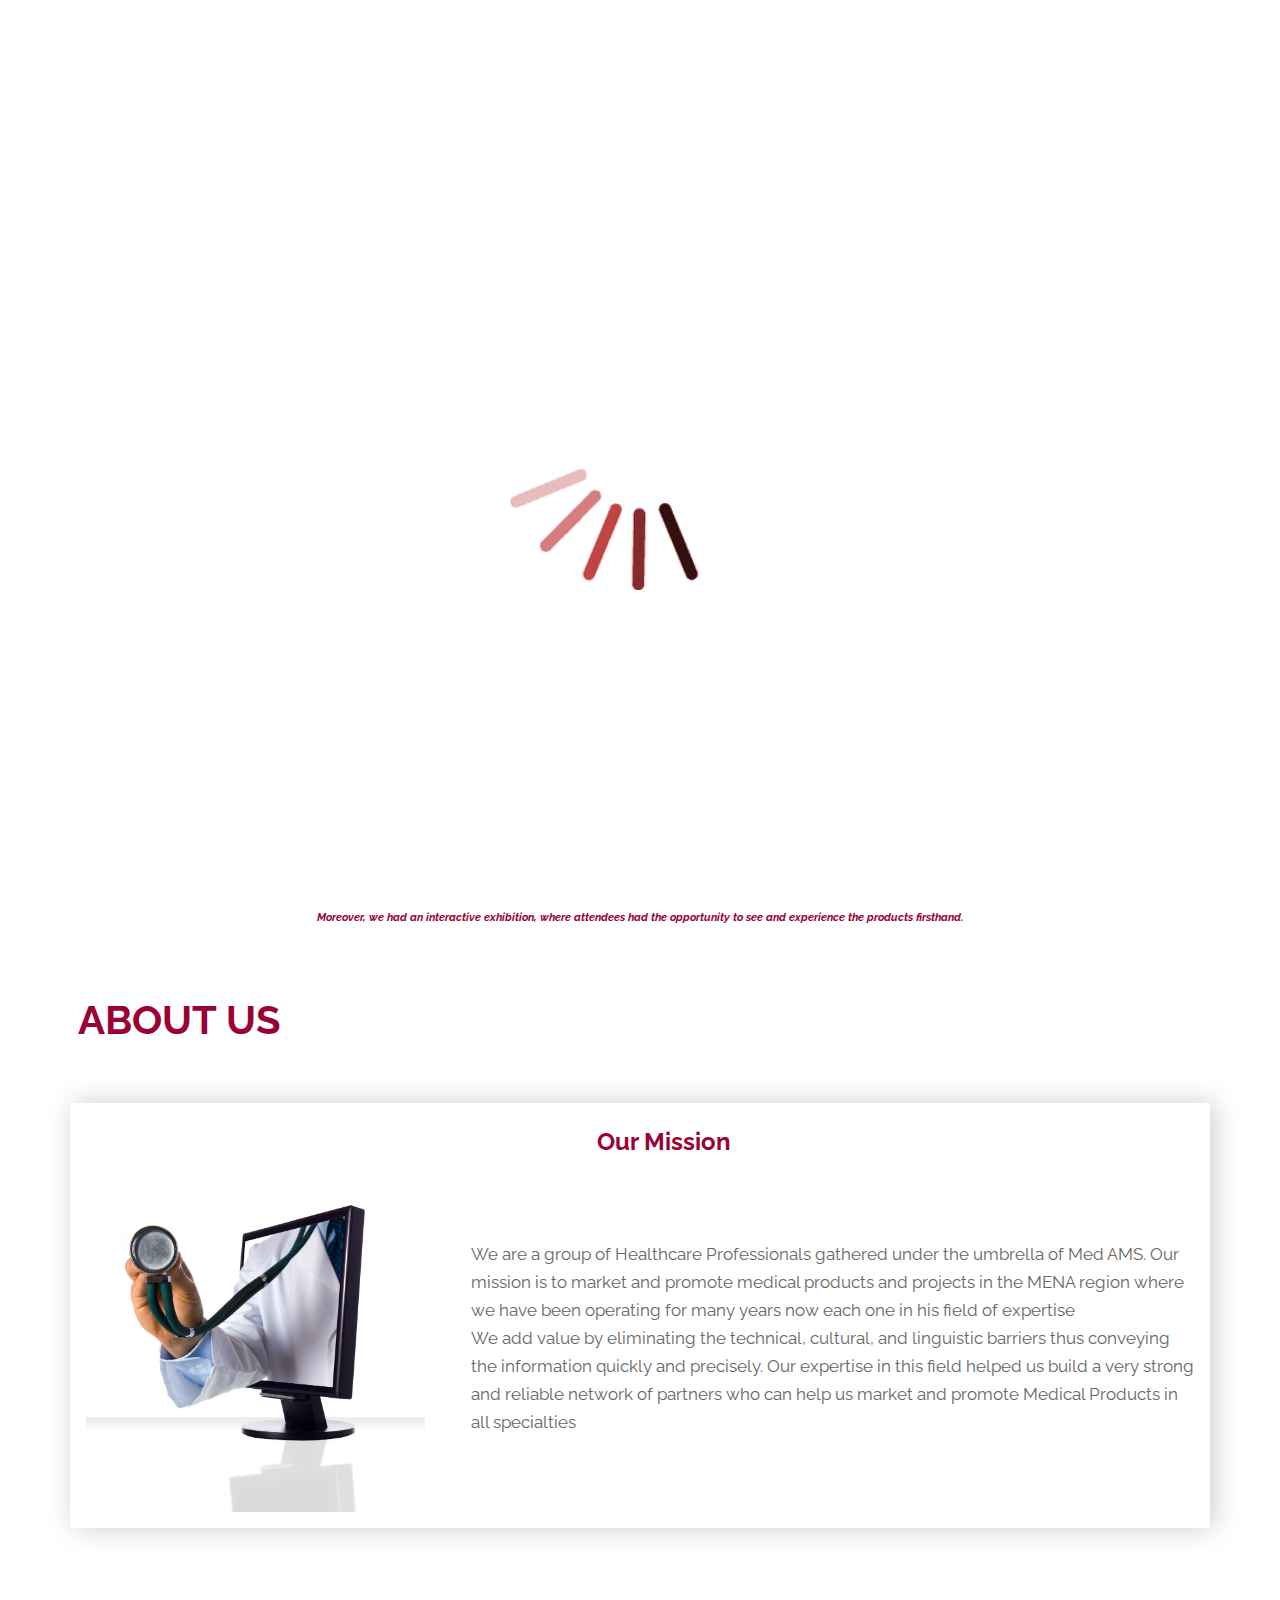
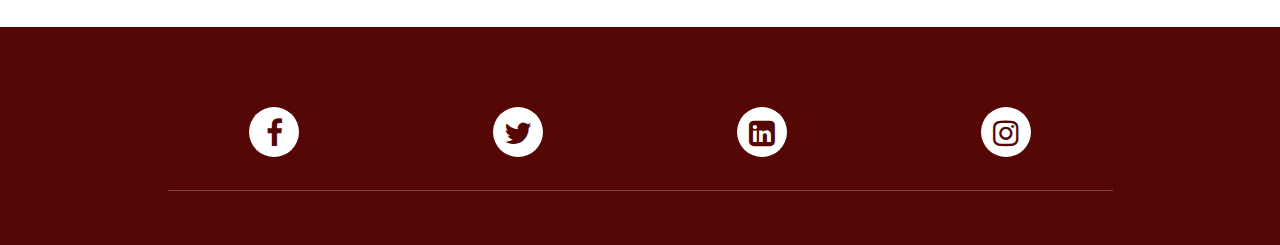
<file: index.html>
<!DOCTYPE html>
<html lang="en">
   <head>
      <meta charset="utf-8">
      <meta http-equiv="X-UA-Compatible" content="IE=edge">
      <meta name="viewport" content="width=device-width, initial-scale=1">
      <meta name="viewport" content="initial-scale=1, maximum-scale=1">
      <title>MedAMS</title>

      <link rel="shortcut icon" href="images/logo1.png" type="image/x-icon">
      <link rel="stylesheet" href="css/bootstrap.min.css">
      <link rel="stylesheet" href="css/style.css">
      <link rel="stylesheet" href="css/custom.css">
      <link rel="stylesheet" href="css/responsive.css">
      <link rel="stylesheet" href="css/animation.css">
      <link rel="stylesheet" href="https://cdnjs.cloudflare.com/ajax/libs/font-awesome/4.7.0/css/font-awesome.min.css">
   </head>
   <body class="main-layout">
      <div class="loader_bg">
         <div class="loader"><img src="images/loading.gif" alt=""/></div>
      </div>
      <div id="mySidepanel" class="sidepanel">
         <a href="javascript:void(0)" class="closebtn" onclick="closeNav()">×</a>
         <a href="./index.html">Home</a>
         <a href="./services.html">Services</a>
         <a href="./team.html">Team</a>
         <a href="./brands.html">Brands</a>
         <a href="./contact_us.html">Contact Us</a>
      </div>
      <header class="bg-white p-md-3">
         <div class="head-top">
            <div class="container-fluid">
               <div class="row">
                  <div class="col-3 my-auto">
                     <div class="logo p-md-2">
                        <a href="./index.html"><img src="images/logo1.png"></a>
                     </div>
                  </div>
                  <div class="col-9 my-auto">
                     <ul class="email text_align_right">
                        <li class="d_none"><a href="./index.html" class="color-custom custom-size">Home</a></li>
                        <li class="d_none"><a href="./services.html" class="color-custom custom-size">Services</a></li>
                        <li class="d_none"><a href="./team.html" class="color-custom custom-size">Team</a></li>
                        <li class="d_none"><a href="./brands.html" class="color-custom custom-size">Brands</a></li>
                        <li class="d_none"><a href="./contact_us.html" class="color-custom custom-size">Contact Us</a></li>
                        
                        <li> <button class="openbtn" onclick="openNav()"><img src="images/menu_btn.png" class="burger"></button></li>
                     </ul>
                  </div>
               </div>
            </div>
         </div>
      </header>
      <br><br><br><br>

      <div id="home" class="mx-auto">
         <div id="carouselExampleControls" class="carousel slide h-100" data-ride="carousel">
            <div class="carousel-inner h-100">
               <div class="carousel-item active h-100">
                  <img class="d-block slider-image h-100" src="images/img_20.jpg" alt="First slide">
               </div>
               <div class="carousel-item h-100">
                  <img class="d-block slider-image h-100" src="images/img_21.jpg" alt="Second slide">
               </div>
               <div class="carousel-item h-100">
                  <img class="d-block slider-image h-100" src="images/img_22.jpg" alt="Second slide">
               </div>
               <div class="carousel-item h-100">
                  <img class="d-block slider-image h-100" src="images/img_23.jpg" alt="Second slide">
               </div>
               <div class="carousel-item h-100">
                  <img class="d-block slider-image h-100" src="images/img_24.jpg" alt="Second slide">
               </div>
               <div class="carousel-item h-100">
                 <img class="d-block slider-image h-100" src="images/img_25.jpg" alt="Second slide">
               </div>
               <div class="carousel-item h-100">
                 <img class="d-block slider-image h-100" src="images/img_26.jpg" alt="Second slide">
               </div>
               <div class="carousel-item h-100">
                 <img class="d-block slider-image h-100" src="images/img_27.jpg" alt="Second slide">
               </div>
               <div class="carousel-item h-100">
                  <img class="d-block slider-image h-100" src="images/img_28.jpg" alt="Third slide">
               </div>
            </div>
            <a class="carousel-control-prev" href="#carouselExampleControls" role="button" data-slide="prev">
              <span class="carousel-control-prev-icon" aria-hidden="true"></span>
              <span class="sr-only">Previous</span>
            </a>
            <a class="carousel-control-next" href="#carouselExampleControls" role="button" data-slide="next">
              <span class="carousel-control-next-icon" aria-hidden="true"></span>
              <span class="sr-only">Next</span>
            </a>
          </div>
      </div>
      
      <div class="p-2 mt-4 text-center w-70 mx-auto">
         <p class="font-italic color-custom custom-font-size">
            On Friday, February <sup>24th</sup> 2023, a launching event for REJOIN was held at the “Hotel Le Gabriel- Achrafieh”. The event was a resounding success, and we were delighted to have shared the latest innovations and advancements in Sports Medicine. <br>
            During the event, we launched the latest REJOIN instruments and implants. We also had Dr. Ziad Noun and Dr. Mohamad Nasser Eddine as speakers who discussed the latest trends in injuries in both Shoulders and Knees. They shared their experiences and insights and provided valuable information on the future of healthcare. Our panel discussions were lively and informative, and we received excellent feedback from attendees.<br>
            Moreover, we had an interactive exhibition, where attendees had the opportunity to see and experience the products firsthand.<br>
         </p>
      </div>

      <div id="contact_us" class="about top_layer m-5">
         <div class="container">
            <div class="row">
               <div class="col-sm-12">
                  <div class="titlepage">
                     <h2 class="color-custom mx-2 animate pop delay-0">About Us</h2>
                  </div>
               </div>
               <div class=" col-sm-12">
                  <div class="about_box animate pop delay-2 p-0">
                     <div class="bg_white p-2">
                        <h1 class="color-custom text-center ml-md-5 mt-3">Our Mission</h1>
                        <div class="row">
                           <div class="col-md-4">
                              <img src="images/img16.jpg" alt="#" class="img-fluid p-2 w-100 h-auto"/>
                           </div>
                           <div class="col-md-8 my-auto">
                              <p class="text-left p-2">
                                 We are a group of Healthcare Professionals gathered under the umbrella of Med AMS. Our mission is to market and promote medical
                                 products and projects in the MENA region where we have been operating for many years now each one in his field of expertise
                                 <br> We add value by eliminating the technical, cultural, and linguistic barriers thus conveying the information quickly and precisely.
                                 Our expertise in this field helped us build a very strong and reliable network of partners who can help us market and promote Medical
                                 Products in all specialties
                              </p>
                           </div>
                        </div>
                     </div>
                  </div>
               </div>
            </div>
         </div>
      </div> <br><br>
      <!-- end six_box-->
      
      <footer>
         <div class="footer">
            <div class="container">
               <div class="row">
                  <div class="col-md-10 offset-md-1">
                     <ul class="social_icon text_align_center">
                        <li> <a href="#"><i class="fa fa-facebook-f"></i></a></li>
                        <li> <a href="#"><i class="fa fa-twitter"></i></a></li>
                        <li> <a href="#"><i class="fa fa-linkedin-square" aria-hidden="true"></i></a></li>
                        <li> <a href="#"><i class="fa fa-instagram" aria-hidden="true"></i></a></li>
                     </ul>
                  </div>
               </div>
            </div>
         </div>
      </footer>
      <!-- end footer -->
      <!-- Javascript files-->
      <script src="js/jquery.min.js"></script>
      <script src="js/bootstrap.bundle.min.js"></script>
      <script src="js/custom.js"></script>
      <script src="js/jquery-3.0.0.min.js"></script>
   </body>
</html>
</file>
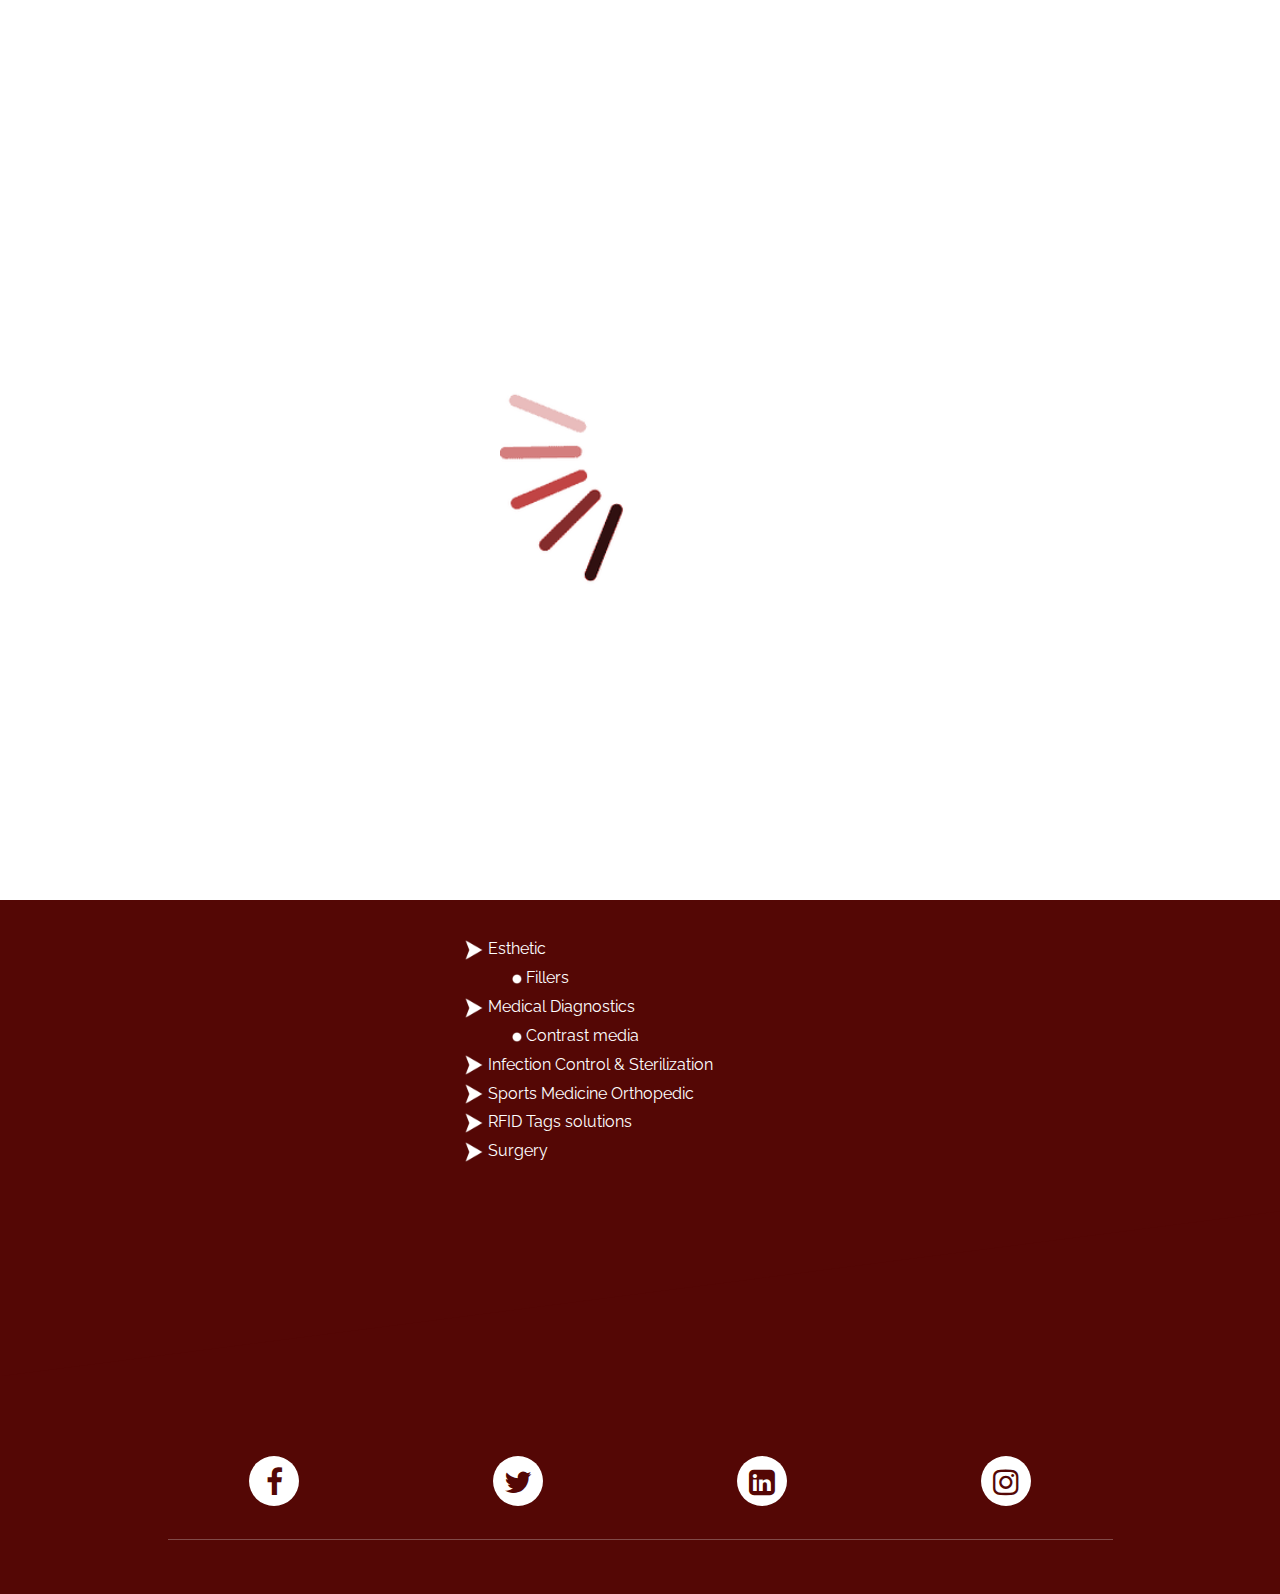
<file: services.html>
<!DOCTYPE html>
<html lang="en">
   <head>
      <meta charset="utf-8">
      <meta http-equiv="X-UA-Compatible" content="IE=edge">
      <meta name="viewport" content="width=device-width, initial-scale=1">
      <meta name="viewport" content="initial-scale=1, maximum-scale=1">
      <title>MedAMS</title>

      <link rel="shortcut icon" href="images/logo1.png" type="image/x-icon">
      <link rel="stylesheet" href="css/bootstrap.min.css">
      <link rel="stylesheet" href="css/style.css">
      <link rel="stylesheet" href="css/custom.css">
      <link rel="stylesheet" href="css/responsive.css">
      <link rel="stylesheet" href="css/animation.css">
      <link rel="stylesheet" href="https://cdnjs.cloudflare.com/ajax/libs/font-awesome/4.7.0/css/font-awesome.min.css">
   </head>
   <body class="main-layout bg-maroon">
      <div class="loader_bg">
         <div class="loader"><img src="images/loading.gif" alt=""/></div>
      </div>
      <div id="mySidepanel" class="sidepanel">
         <a href="javascript:void(0)" class="closebtn" onclick="closeNav()">×</a>
         <a href="./index.html">Home</a>
         <a href="./services.html">Services</a>
         <a href="./team.html">Team</a>
         <a href="./brands.html">Brands</a>
         <a href="./contact_us.html">Contact Us</a>
      </div>
      <header class="bg-white p-md-3">
         <div class="head-top">
            <div class="container-fluid">
               <div class="row">
                  <div class="col-3 my-auto">
                     <div class="logo p-md-2">
                        <a href="./index.html"><img src="images/logo1.png"></a>
                     </div>
                  </div>
                  <div class="col-9 my-auto">
                     <ul class="email text_align_right">
                        <li class="d_none"><a href="./index.html" class="color-custom custom-size">Home</a></li>
                        <li class="d_none"><a href="./services.html" class="color-custom custom-size">Services</a></li>
                        <li class="d_none"><a href="./team.html" class="color-custom custom-size">Team</a></li>
                        <li class="d_none"><a href="./brands.html" class="color-custom custom-size">Brands</a></li>
                        <li class="d_none"><a href="./contact_us.html" class="color-custom custom-size">Contact Us</a></li>
                        
                        <li> <button class="openbtn" onclick="openNav()"><img src="images/menu_btn.png" class="burger"></button></li>
                     </ul>
                  </div>
               </div>
            </div>
         </div>
      </header>

      <!-- building -->
      <div class="building bg-maroon">
         <div class="container">
            <div class="row">
               <div class="col-md-12">
                  <div class="titlepage color-black">
                     <h2 class="text-white text-center my-5 animate pop delay-0">Services</h2>
                     <div class="row">
                        <div class="col-md-6 p-2">
                           <ul class="text-white animate pop delay-2">
                              <li class="my-2"><img src="images/arrow.png" alt="" class="m-1 arrow"> Market Assessment MENA & North Africa region</li>
                              <li class="my-2"><img src="images/arrow.png" alt="" class="m-1 arrow">Identifying territory needs of cutting-edge and innovative products/solutions</li>
                              <li class="my-2"><img src="images/arrow.png" alt="" class="m-1 arrow">Creating long term partnerships with Suppliers</li>
                              <li class="my-2"><img src="images/arrow.png" alt="" class="m-1 arrow">Setting up jointly with SUPPLIER marketing strategies/market development</li>
                              <li class="my-2"><img src="images/arrow.png" alt="" class="m-1 arrow">Continuous Field sales visits in the territory</li>
                              <li class="my-2"><img src="images/arrow.png" alt="" class="m-1 arrow">Advising on shipping products and credit collection</li>
                              <li class="my-2"><img src="images/arrow.png" alt="" class="m-1 arrow">Product training sessions and seminars; educational activities & workshops</li>
                              <li class="my-2"><img src="images/arrow.png" alt="" class="m-1 arrow">Assistance in Regulatory Affairs</li>
                              <li class="my-2"><img src="images/arrow.png" alt="" class="m-1 arrow">Projects Implementation</li>
                           </ul>   
                        </div>
                        <div class="col-md-6">
                           <ul class="text-white animate pop delay-2">
                              <li class="my-2"><img src="images/arrow.png" alt="" class="m-1 arrow">Dialysis Center of Excellence set up complete project & medical management in Cyprus:</li>
                              <ul class="mx-5">
                                 <li><img src="images/bullet.png" alt="" class="m-1 bullet">Infrastructure</li>
                                 <li><img src="images/bullet.png" alt="" class="m-1 bullet">Implementation of standard operating procedures</li>
                                 <li><img src="images/bullet.png" alt="" class="m-1 bullet">Medical Equipment purchase</li>
                                 <li><img src="images/bullet.png" alt="" class="m-1 bullet">Recruitment of needed resources</li>
                                 <li><img src="images/bullet.png" alt="" class="m-1 bullet">Operations & Management of the Center</li>
                              </ul>
                              <li class="my-2"><img src="images/arrow.png" alt="" class="m-1 arrow">Expertise in set up IVF Center Of Excellence, Catheterization Labs, Open Heart & Chemotherapy Units</li>
                              <li class="my-2"><img src="images/arrow.png" alt="" class="m-1 arrow">Turnkey projects with medical consultancy : Hospitals, stand-alone centers,…</li>
                           </ul>
                        </div>
                     </div>
                     <br><br>
                     <h2 class="text-white text-center my-5 animate pop delay-0">Therapeutic lines coverage</h2>
                     <div class="row">
                        <div class="offset-md-4 col-md-4">
                           <ul class="text-white animate pop delay-2">
                              <li><img src="images/arrow.png" alt="" class="m-1 arrow">Esthetic</li>
                              <ul class="mx-5">
                                 <li><img src="images/bullet.png" alt="" class="m-1 bullet">Fillers</li>
                              </ul>
                              <li><img src="images/arrow.png" alt="" class="m-1 arrow">Medical Diagnostics</li>
                              <ul class="mx-5">
                                 <li><img src="images/bullet.png" alt="" class="m-1 bullet">Contrast media</li>
                              </ul>
                              <li><img src="images/arrow.png" alt="" class="m-1 arrow">Infection Control & Sterilization</li>
                              <li><img src="images/arrow.png" alt="" class="m-1 arrow">Sports Medicine Orthopedic</li>
                              <li><img src="images/arrow.png" alt="" class="m-1 arrow">RFID Tags solutions</li>
                              <li><img src="images/arrow.png" alt="" class="m-1 arrow">Surgery</li>
                           </ul>
                        </div>
                     </div>
                  </div>
               </div>
            </div>
         </div>
      </div>
      <!-- end building -->
      
      <footer>
         <div class="footer">
            <div class="container">
               <div class="row">
                  <div class="col-md-10 offset-md-1">
                     <ul class="social_icon text_align_center">
                        <li> <a href="#"><i class="fa fa-facebook-f"></i></a></li>
                        <li> <a href="#"><i class="fa fa-twitter"></i></a></li>
                        <li> <a href="#"><i class="fa fa-linkedin-square" aria-hidden="true"></i></a></li>
                        <li> <a href="#"><i class="fa fa-instagram" aria-hidden="true"></i></a></li>
                     </ul>
                  </div>
               </div>
            </div>
         </div>
      </footer>
      <!-- end footer -->
      <!-- Javascript files-->
      <script src="js/jquery.min.js"></script>
      <script src="js/bootstrap.bundle.min.js"></script>
      <script src="js/custom.js"></script>
      <script src="js/jquery-3.0.0.min.js"></script>
   </body>
</html>
</file>
<file: css/style.css>
/*--------------------------------------------------------------------- File Name: style.css ---------------------------------------------------------------------*/


/*--------------------------------------------------------------------- import Fonts ---------------------------------------------------------------------*/

@import url('https://fonts.googleapis.com/css?family=Rajdhani:300,400,500,600,700');
@import url('https://fonts.googleapis.com/css?family=Poppins:100,100i,200,200i,300,300i,400,400i,500,500i,600,600i,700,700i,800,800i,900,900i');
@import url('https://fonts.googleapis.com/css?family=Raleway:100,100i,200,200i,300,300i,400,400i,500,500i,600,600i,700,700i,800,800i,900,900i');

/*--------------------------------------------------------------------- import Files ---------------------------------------------------------------------*/

@import url(font-awesome.min.css);
@import url(owl.carousel.min.css);

/*--------------------------------------------------------------------- basic ---------------------------------------------------------------------*/

body {
     color: #666666;
     font-size: 14px;
     font-family: 'Raleway', sans-serif;
     line-height: 1.80857;
     font-weight: normal;
}

html {
     scroll-behavior: smooth;
}

a {
     color: #1f1f1f;
     text-decoration: none !important;
     outline: none !important;
     -webkit-transition: all .3s ease-in-out;
     -moz-transition: all .3s ease-in-out;
     -ms-transition: all .3s ease-in-out;
     -o-transition: all .3s ease-in-out;
     transition: all .3s ease-in-out;
}

h1,
h2,
h3,
h4,
h5,
h6 {
     letter-spacing: 0;
     font-weight: normal;
     position: relative;
     padding: 0;
     font-weight: normal;
     line-height: normal;
     color: #111111;
     margin: 0
}

h1 {
     font-size: 24px
}

h2 {
     font-size: 22px
}

h3 {
     font-size: 18px
}

h4 {
     font-size: 16px
}

h5 {
     font-size: 14px
}

h6 {
     font-size: 13px
}

*,
*::after,
*::before {
     -webkit-box-sizing: border-box;
     -moz-box-sizing: border-box;
     box-sizing: border-box;
}

h1 a,
h2 a,
h3 a,
h4 a,
h5 a,
h6 a {
     color: #212121;
     text-decoration: none!important;
     opacity: 1
}

button:focus {
     outline: none;
}

ul,
li,
ol {
     margin: 0px;
     padding: 0px;
     list-style: none;
}

p {
     margin: 0px;
     padding: 0;
     font-weight: 400;
     font-size: 17px;
     line-height: 28px;
}

a {
     color: #222222;
     text-decoration: none;
     outline: none !important;
}

a,
.btn {
     text-decoration: none !important;
     outline: none !important;
     -webkit-transition: all .3s ease-in-out;
     -moz-transition: all .3s ease-in-out;
     -ms-transition: all .3s ease-in-out;
     -o-transition: all .3s ease-in-out;
     transition: all .3s ease-in-out;
}

img {
     max-width: 100%;
     height: auto;
}

 :focus {
     outline: 0;
}

.btn-custom {
     margin-top: 20px;
     background-color: transparent !important;
     border: 2px solid #ddd;
     padding: 12px 40px;
     font-size: 16px;
}

.lead {
     font-size: 18px;
     line-height: 30px;
     color: #767676;
     margin: 0;
     padding: 0;
}

.form-control:focus {
     border-color: #ffffff !important;
     box-shadow: 0 0 0 .2rem rgba(255, 255, 255, .25);
}

.navbar-form input {
     border: none !important;
}

.badge {
     font-weight: 500;
}

blockquote {
     margin: 20px 0 20px;
     padding: 30px;
}

button {
     border: 0;
     margin: 0;
     padding: 0;
     cursor: pointer;
}

.full {
     width: 100%;
     float: left;
     margin: 0;
     padding: 0;
}

.text_align_center {
     text-align: center;
}

.text_align_left {
     text-align: left;
}

.text_align_right {
     text-align: right;
}

.d_flex {
     display: flex;
     align-items: center;
     flex-wrap: wrap;
}

.container {
     max-width: 1170px;
}


/*---------------------------- preloader area ----------------------------*/

.loader_bg {
     position: fixed;
     z-index: 9999999;
     background: #fff;
     width: 100%;
     height: 100%;
}

.loader {
     height: 100%;
     width: 100%;
     position: absolute;
     left: 0;
     top: 0;
     display: flex;
     justify-content: center;
     align-items: center;
}

.loader img {
     width: 280px;
}


/*--------------------------------------------------------------------- header ---------------------------------------------------------------------*/

header {
     height: 105px;
     background: #8b1310;
     width: 100%;
     padding: 33px 30px;
}


/** menu section **/

ul.email {
     padding-top: 4px;
     display: flex;
     align-items: center;
     justify-content: end;
     flex-wrap: wrap;
}

ul.email li {
     display: inline-block;
     color: #fff;
     padding: 0 20px;
     font-size: 17px;
}

ul.email li:last-child {
     padding-right: 0;
}

ul.email li a {
     font-size: 16px;
}

ul.email li a {
     color: #fff;
}

ul.email li i {
     color: #fff;
     font-size: 20px;
     padding-right: 10px;
}

ul.email li a:hover {
     color: #fe9a0c;
}

ul.email li img {
     padding-right: 10px;
}

.sidepanel {
     width: 0;
     position: fixed;
     z-index: 9999999;
     height: 100%;
     top: 0;
     left: 0;
     background-color: #111;
     overflow-x: hidden;
     transition: 0.5s;
     padding-top: 60px;
}

.sidepanel a {
     padding: 8px 8px 8px 32px;
     text-decoration: none;
     font-size: 25px;
     color: #fff;
     display: block;
     transition: 0.3s;
}

.sidepanel a:hover {
     color: #fe9a0c;
}

.sidepanel .closebtn {
     position: absolute;
     top: 0;
     right: 25px;
     font-size: 36px;
}

.openbtn {
     cursor: pointer;
     background-color: transparent;
     color: white;
     border: none;
}


/** banner_main **/

.banner_main {
     background: url(../images/banner.png);
     background-size: 100% 100%;
     background-position: center;
     background-repeat: no-repeat;
     height: 1000px;
     display: flex;
     justify-content: center;
     align-items: center;
}

.carousel-indicators li {
     width: 20px;
     height: 20px;
     border-radius: 11px;
     background-color: #fe9a0c;
     margin: 0px 4px;
     cursor: pointer;
}

.carousel-indicators li.active {
     background-color: #fff;
}

.carousel-indicators {
     top: 122%;
     margin-left: 5%;
     right: inherit;
}

.banner_main {
     position: relative;
}

.relative {
     position: inherit;
     bottom: 0;
     padding: 0;
}

.bg_white {
     background: #fffffff0;
     padding: 45px 20px 50px 20px;
}

.banner_main .bg_white h1 {
     color: #141111;
     font-size: 70px;
     line-height: 84px;
     font-weight: 700;
     padding-bottom: 22px;
}

.banner_main .bg_white p {
     color: #2d2d2d;
     line-height: 30px;
     font-weight: 500;
     padding-bottom: 0px;
}

.banner_main .ban_btn {
     display: block;
     background: #fff;
     color: #000;
     font-size: 17px;
     font-weight: 500;
     margin: 0 auto;
     margin-top: 55px;
}

.ban_btn .carousel-control-next-icon,
.carousel-control-prev-icon {
     display: none;
}


/** about **/

.top_layer {
     position: relative;
}


/* .top_layer::before {
     position: absolute;
     width: 100%;
     height: 260px;
     content: "";
     background: url(../images/croos.png);
     background-size: 100% 100%;
     background-position: center center;
     background-repeat: no-repeat;
     top: -257px;
}*/

.about {
     padding-top: 10px;
}

.about .titlepage p {
     line-height: 24px;
     padding-top: 19px;
     color: #000;
     font-weight: 400;
}

.about_box {
     padding: 20px 0;
     box-shadow: 4px 0 27px rgba(02, 3, 8, 0.20);
}

.about_box_text {
     padding-left: 50px;
}

.about_box_text h3 {
     font-size: 27px;
     text-transform: uppercase;
     font-weight: 700;
     color: #0b0d0a;
     line-height: 30px;
     padding-bottom: 20px;
}

.about_box_text p {
     font-size: 20px;
     line-height: 32px;
     color: #0b0d0a;
     font-weight: 400;
     padding-bottom: 35px;
}

.about_box_img {
     padding: 35px 0;
     margin-right: -60px;
}

.about_box_img figure {
     margin: 0;
}

.about_box_img figure img {
     width: 100%;
}


/** end about **/

.titlepage {
     padding-bottom: 60px;
}

.titlepage h2 {
     font-size: 40px;
     font-weight: 700;
     line-height: 46px;
     color: #251d12;
     text-transform: uppercase;
}

.read_more {
     display: block;
     background: #8b1310;
     color: #fff;
     max-width: 224px;
     height: 61px;
     padding: 14px 0px;
     width: 100%;
     font-size: 17px;
     text-align: center;
     font-weight: 500;
     transition: ease-in all 0.5s;
}

.read_more:hover {
     background: #fd990c;
     color: #fff;
     transition: ease-in all 0.5s;
}


/** building **/

.building {
     padding-top: 150px;
     clip-path: polygon(0 12%, 100% 0%, 100% 88%, 0% 100%);
     background: #9a0134;
     background-size: 100% 100%;
     background-position: center center;
     background-repeat: no-repeat;
     padding-bottom: 150px;
}

.building .titlepage h2 {
     color: #fff;
}

.building .titlepage p {
     color: #fff;
     line-height: 30px;
     padding-top: 30px;
     display: block;
}

.yello {
     color: #fe9a0c;
}


/** end building **/


/** services **/

.services_main {
     padding-top: 100px;
     background: url(../images/service_bg.jpg);
     background-size: 100% 100%;
     background-position: center center;
     background-repeat: no-repeat;
     padding-bottom: 100px;
}

.services_main .titlepage {
     padding-bottom: 60px;
}

.services_main .titlepage span {
     color: #0f0f0e;
     font-size: 17px;
     line-height: 23px;
     padding-top: 15px;
     display: block;
}

.lisertab .servi_tab {
     border: inherit;
     border-radius: 0;
     padding: 12px 27px;
     line-height: 20px;
     font-size: 17px;
}

.lisertab .servi_tab.active {
     background: #7f1410e6;
     color: #fff;
}

.lisertab .servi_tab:focus,
.lisertab .servi_tab:hover {
     background: #7f1410e6;
     color: #fff;
}

.border_none {
     border: none;
}

.back_bg {
     background: transparent;
     border: inherit;
     padding-top: 70px;
}

.services_main .services_img {
     position: relative;
     margin: 0 auto;
}

.services_main .services_img figure {
     margin: 0;
}

.services_main .services_img figure img {
     width: 100%;
}

.ho_dist {
     position: absolute;
     z-index: 9999;
     top: 0px;
     right: 0;
     bottom: 0;
     left: 0;
     transition: .5s ease;
     background-color: #82171287;
     border-radius: 381px;
     margin: 0 auto;
     opacity: 0;
}

.ho_dist span {
     display: flex;
     align-items: center;
     justify-content: center;
     bottom: 0;
     top: 0;
     position: absolute;
     right: 0;
     left: 0;
     flex-wrap: wrap;
     font-size: 26px;
     color: #fff;
     font-weight: 600;
}

.ho_dist:hover {
     opacity: 1;
}

.padding_0 {
     padding: 0
}

.margin_top70p {
     margin-top: 170px;
}

.margin_left20 {
     margin-left: -20px;
}

.margin_right20 {
     margin-right: -20px;
}

.margin_top170 {
     margin-top: -170px;
}

.margin_left60 {
     margin-left: -108px;
     margin-right: 108px;
}

.margin_top40 {
     margin-top: -62px;
}


/** end services **/


/** instant **/

.instant {
     background: #fd990c;
     position: relative;
}

.instant::before {
     background: url(../images/cr00s.png);
     background-repeat: no-repeat;
     background-size: 100% 100%;
     position: absolute;
     content: "";
     width: 100%;
     height: 363px;
     bottom: -361px;
}

.instant::after {
     background: url(../images/cr00s1.png);
     background-repeat: no-repeat;
     background-size: 100% 100%;
     position: absolute;
     content: "";
     width: 100%;
     height: 363px;
     top: -361px;
     z-index: 1;
}

.instant .titlepage {
     padding-top: 40px;
     max-width: 559px;
     float: right;
     width: 100%;
     padding-bottom: 0;
}

.instant .titlepage h2 {
     font-weight: 600;
     text-transform: none;
     color: #fff;
     font-size: 85px;
     line-height: 95px;
}

.instant .titlepage p {
     color: #fff;
     line-height: 30px;
     font-weight: 500;
     padding: 30px 0 55px 0;
}

.instant .titlepage .read_more:hover {
     background: #fff;
     color: #000;
}

.instant_img {
     margin-top: -30px;
     z-index: 9999;
     position: relative;
}

.instant_img figure {
     margin: 0;
}

.instant_img figure img {
     width: 100%;
}


/** end instant **/


/** footer **/

.footer {
     background: #540705;
     padding-top: 50px
}

ul.social_icon {
     padding-top: 30px;
     padding-bottom: 33px;
     border-bottom: #814948 solid 1px;
     margin-bottom: 54px;
}

ul.social_icon li {
     display: inline-block;
     padding-right: 190px;
}

ul.social_icon li:last-child {
     padding-right: 0;
}

ul.social_icon li a {
     background: #fff;
     color: #540705;
     width: 50px;
     height: 50px;
     display: inline-block;
     text-align: center;
     line-height: 53px;
     border-radius: 100%;
     font-size: 30px;
     font-weight: bold;
}

ul.social_icon li a:hover {
     background: #fd990c;
     color: #fff;
     transform: rotate(360deg);
     transition: ease-in all 0.7s;
}

.reader p {
     color: #fff;
     padding-top: 25px;
     line-height: 30px;
}

.padd_flet40 {
     padding-right: 40px;
}

.reader h3 {
     color: #fff;
     font-size: 30px;
     text-transform: uppercase;
     font-weight: 600;
     padding-top: 1px;
}

ul.xple_menu {
     padding-top: 29px;
}

ul.xple_menu li a {
     font-size: 17px;
     color: #fff;
     line-height: 31px;
     font-weight: 500;
     position: relative;
     padding-left: 21px;
}

ul.xple_menu li a:hover {
     color: #fd990c;
}

ul.xple_menu li a::before {
     position: absolute;
     content: "";
     background: #fff;
     width: 12px;
     height: 12px;
     border-radius: 20px;
     left: 0;
     top: 5px;
}

ul.re_post {
     padding-top: 35px;
}

ul.re_post li {
     display: inline-block;
     padding: 3px;
}

.copyright p {
     margin-top: 54px;
     color: #fff;
     padding: 20px 0px;
     border-top: #814948 solid 1px;
}

.copyright a {
     color: #fff;
}

.copyright a:hover {
     color: #fd990c;
}


/** end footer **/


/*- - ener page css--*/

.inner_page .about {
     padding-bottom: 90px;
     padding-top: 80px;
}

.inner_page .services_main {
     padding-bottom: 90px;
}

.inner_page .footer {
     padding-top: 50px;
}


/** contact **/

.contact {
     padding-top: 90px;
     padding-bottom: 90px;
}

#map {
     height: 100%;
     min-height: 477px;
}

.main_form {
     max-width: 566px;
     float: right;
}

.form-control {
     border-radius: 11px;
     margin-bottom: 20px;
     padding: 0 20px;
     background: transparent;
     border: transparent;
     box-shadow: 4px 0 14px rgba(02, 3, 8, 0.20);
     height: 55px;
}

.form-control:focus {
     box-shadow: inherit;
     background: transparent;
     box-shadow: 4px 0 14px rgba(02, 3, 8, 0.20);
}

.textarea {
     background: transparent;
     box-shadow: 4px 0 14px rgba(02, 3, 8, 0.20);
     border: transparent;
     padding: 0 20px;
     width: 100%;
     height: 176px;
     color: #666666;
     opacity: 1;
     border-radius: 11px;
     padding-top: 25px;
     font-size: 17px;
}

.send {
     margin: 0 auto;
     display: block;
     background: #540705;
     color: #fff;
     max-width: 160px;
     padding: 10px 0px;
     width: 100%;
     font-size: 18px;
     margin-top: 20px;
     border-radius: 11px;
}

.send:hover {
     background: #fd990c;
     color: #fff;
}

.padddd {
     padding-right: 0;
}


/** end contact **/
</file>
<file: css/custom.css>
.color-custom{
    color: #9a0134!important;
    font-weight: bold!important;
}
.color-black{
    color: black;
    font-size: 1rem;
}
.custom-size{
    font-size: 1.5rem!important;
}
header{
    border-bottom: solid 5px #9a0134;
    position: fixed;
    height: 15%;
    z-index: 99;
}
.burger{
    width: 50px!important;
    height: 50px!important;
}
.card_img{
    width: 50%;
    height: 75px;
    margin: 30px auto !important;
}
.card{
    height: 100%;
}
.flag{
    width: 50px;
    height: 25px;
    border-radius: 5px;
    border: 1px solid lightgrey;
}
.arrow{
    width: 20px;
    height: 20px;
}
.bullet{
    width: 10px;
    height: 10px;
}
.profile_pic{
    width: 100%;
    height: auto;
}
.bg-maroon{
    background-color: #540705!important;
}
.slider-image{
    width: 100%;
    height: 100vh;
}
#home{
    height: 70vh;
    width: 70vw;
    border: solid 5px #9a0134;
}
.w-70{
    width: 70%;
}
.custom-font-size{
    font-size: 0.7rem;
}

@media only screen and (max-width: 600px) {
    .burger{
        margin-top: 15px;
    }
    #home{
        width: 100vw;
        height: 50vh!important;
        border: none;
        margin-top: 0!important;
    }
}
@media only screen and (max-width: 900px) {
    #home{
        width: 100vw;
        height: 80vh;
        border: none;
        margin-top: 0;
    }
}
</file>
<file: css/responsive.css>
/*--------------------------------------------------------------------- File Name: responsive.css ---------------------------------------------------------------------*/

@media (min-width: 1200px) and (max-width: 1320px) {
    .about_box_img {
        margin-right: -20px;
    }
}

@media (min-width: 992px) and (max-width: 1199px) {
    ul.email li {
        padding: 0 9px;
    }
    .banner_main .bg_white h1 {
        font-size: 60px;
    }
    .carousel-indicators {
        margin-left: 12%;
    }
    .about_box_img {
        margin-right: 35px;
    }
    .about_box_text p {
        font-size: 17px;
        line-height: 26px;
    }
    .margin_left60 {
        margin-left: -80px;
        margin-right: 80px;
    }
    .instant .titlepage h2 {
        font-size: 69px;
        line-height: 83px;
    }
    .reader h3 {
        font-size: 26px;
    }
}

@media (min-width: 768px) and (max-width: 991px) {
    .d_none {
        display: none !important;
    }
    .banner_main .bg_white h1 {
        font-size: 39px;
        line-height: 40px;
    }
    .carousel-indicators {
        margin-left: 13%;
    }
    .about_box_img {
        margin-right: 35px;
    }
    .about_box_text h3 {
        padding-bottom: 2px;
        font-size: 20px;
    }
    .about_box_text p {
        font-size: 17px;
        line-height: 26px;
    }
    .ho_dist span {
        font-size: 18px;
    }
    .margin_left60 {
        margin-left: -32px;
        margin-right: 32px;
    }
    .instant .titlepage h2 {
        font-size: 41px;
        line-height: 50px;
    }
    ul.social_icon li {
        padding-right: 117px;
    }
    .reader h3 {
        font-size: 20px;
    }
    ul.xple_menu li a {
        font-size: 14px;
    }
}

@media (min-width: 576px) and (max-width: 767px) {
    .d_none {
        display: none !important;
    }
    .logo {
        text-align: center;
        display: block;
    }
    .banner_main .bg_white h1 {
        font-size: 30px;
        line-height: 40px;
    }
    .carousel-indicators {
        margin-left: 14%;
    }
    .about_box_img {
        padding: 35px;
        margin-right: 0px;
    }
    .titlepage h2 {
        font-size: 23px;
        line-height: 29px;
    }
    .lisertab .servi_tab {
        padding: 12px 22px;
    }
    .ho_dist span {
        font-size: 18px;
    }
    .padding_0 {
        padding: 15px
    }
    .margin_top70p {
        margin-top: 0px;
    }
    .margin_left20 {
        margin-left: 0px;
    }
    .margin_right20 {
        margin-right: 0px;
    }
    .margin_top170 {
        margin-top: 0px;
    }
    .margin_left60 {
        margin-left: 0px;
        margin-right: 0px;
    }
    .margin_top40 {
        margin-top: 0px;
    }
    .instant .titlepage h2 {
        font-size: 54px;
        line-height: 68px;
    }
    .instant_img {
        margin-top: 30px;
    }
    ul.social_icon li {
        padding-right: 90px;
    }
    .reader p {
        padding-bottom: 20px;
    }
    .main_form {
        padding-bottom: 30px;
    }
    .padddd {
        padding-right: 15px;
    }
}

@media (max-width: 575px) {
    header {
        padding: 33px 10px;
    }
    .d_none {
        display: none !important;
    }
    .logo {
        display: block;
        width: 120px;
        float: left;
    }
    .email {
        margin-top: -32px;
    }
    .banner_main {
        padding-top: 120px;
        display: inherit;
    }
    .banner_main .bg_white h1 {
        font-size: 28px;
        line-height: 44px;
        padding-bottom: 20px;
    }
    .carousel-indicators {
        margin-left: 13%;
    }
    .about_box_text h3 {
        font-size: 21px;
        padding-bottom: 11px;
    }
    .about_box_img {
        padding: 15px;
        margin-right: 0px;
    }
    .about_box_text {
        padding-left: 10px;
    }
    .building {
        background: #540705;
        padding-top: 90px;
        padding-bottom: 40px;
    }
    .titlepage h2 {
        font-size: 23px;
        line-height: 29px;
    }
    .ho_dist span {
        font-size: 18px;
    }
    .padding_0 {
        padding: 15px
    }
    .margin_top70p {
        margin-top: 0px;
    }
    .margin_left20 {
        margin-left: 0px;
    }
    .margin_right20 {
        margin-right: 0px;
    }
    .margin_top170 {
        margin-top: 0px;
    }
    .margin_left60 {
        margin-left: 0px;
        margin-right: 0px;
    }
    .margin_top40 {
        margin-top: 0px;
    }
    .instant .titlepage h2 {
        font-size: 43px;
        line-height: 53px;
    }
    .instant_img {
        margin-top: 30px;
    }
    ul.social_icon li {
        padding-right: 15px;
    }
    .reader h3 {
        padding-top: 30px;
    }
    .main_form {
        padding-bottom: 30px;
    }
    .padddd {
        padding-right: 15px;
    }
}
</file>
<file: css/animation.css>
.animate {
    animation-duration: 2s;
    animation-name: animate-fade;
    animation-delay: 2s;
    animation-fill-mode: backwards;
}      
@keyframes animate-fade {
    0% { opacity: 0; }
    100% { opacity: 1; }
}
/* POP */
.animate.pop {
    animation-name: animate-pop;
    animation-timing-function: cubic-bezier(.26,.53,.74,1.48);
}  
@keyframes animate-pop {
    0% {
      opacity: 0;
      transform: scale(0.5, 0.5);
    }       
    100% {
      opacity: 1;
      transform: scale(1, 1);
    }
}
/* Glow In */
.animate.glow {
    animation-name: animate-glow;
    animation-timing-function: ease;
}  
@keyframes animate-glow {
    0% {
      opacity: 0;
      filter: brightness(3) saturate(3);
      transform: scale(0.8, 0.8);
    }
    100% {
      opacity: 1;
      filter: brightness(1) saturate(1);
      transform: scale(1, 1);
    }
}  
.delay-0 {
    animation-delay: 3s;
}
.delay-1 {
    animation-delay: 3.5s;
}      
.delay-2 {
    animation-delay: 4s;
}      
.delay-3 {
    animation-delay: 4.5s;
}
.delay-4 {
    animation-delay: 5s;
}
.delay-5 {
    animation-delay: 5.5s;
}
.delay-6 {
    animation-delay: 6s;
}
</file>
